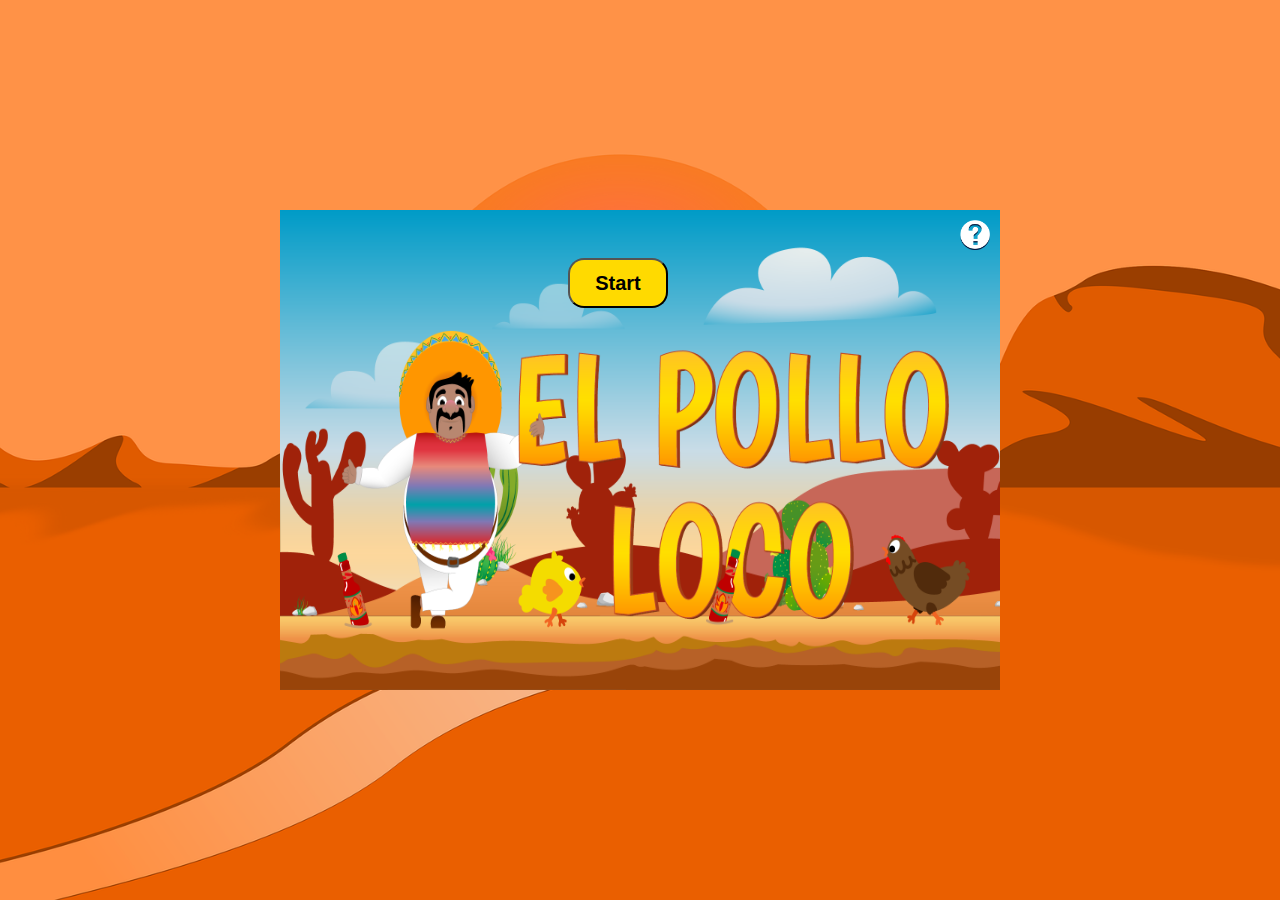
<file: index.html>
<!DOCTYPE html>
<html lang="en">

<head>
    <meta charset="UTF-8">
    <meta name="viewport" content="width=device-width, initial-scale=1.0">
    <link rel="stylesheet" href="./css/style.css">
    <link rel="stylesheet" href="./css/fonts-akatab.css">
    <link rel="icon" type="image/x-icon" href="./img/2_character_pepe/1_idle/idle/I-1.png">

    <title>El Pollo Loco</title>
    <script src="./js/sound.js"></script>
    <script src="./js/class/level.class.js"></script>
    <script src="./js/class/keybord.class.js"></script>
    <script src="./js/class/drawable-object.class.js"></script>
    <script src="./js/class/end-screen.class.js"></script>
    <script src="./js/class/statusbar.class.js"></script>
    <script src="./js/class/healthbar.class.js"></script>
    <script src="./js/class/endboss-healthbar.class.js"></script>
    <script src="./js/class/coinbar.class.js"></script>
    <script src="./js/class/salsabar.calss.js"></script>
    <script src="./js/class/moveable-object.class.js"></script>
    <script src="./js/class/collectable-item.class.js"></script>
    <script src="./js/class/bottle.class.js"></script>
    <script src="./js/class/coin.class.js"></script>
    <script src="./js/class/throwable-object.class.js"></script>
    <script src="./js/class/chicken.class.js"></script>
    <script src="./js/class/endboss.class.js"></script>
    <script src="./js/class/small-chicken.class.js"></script>
    <script src="./js/class/normal-chicken.class.js"></script>
    <script src="./js/class/cloud.class.js"></script>
    <script src="./js/class/character.class.js"></script>
    <script src="./js/class/background-object.class.js"></script>
    <script src="./js/levels/level1.js"></script>
    <script src="./js/class/world.class.js"></script>
    <script src="./js/game.js" defer></script>
</head>

<body>
    <div class="landscape d-none" id="landscape">
        <img src="./img/icons/device-rotate.png" alt="landscape" srcset="">
    </div>
    <div class="container" id="container">
        <div class="canvas-container" id="screen">
            <canvas class="d-none" id="canvas" width="780" height="480" alt="Canvas"></canvas>
            </canvas>

            <div class="start-game-section" id="start-game-section">
                <img class="pointer control-info" src="./img/icons/info.png" id="control-info " alt=""
                    onclick="toggleInfoBox()">
                <div class="info-box d-none" id="info-box">
                    <img src="./img/icons/close.png" class="control-info pointer" id="close-info" alt=""
                        onclick="toggleInfoBox()">
                    <div class="contol-info-settings">
                        <span>LAUFEN = PFEILTASTEN LINKS UND RECHTS</span>
                        <span>SPRINGEN = PFEILTASTE OBEN</span>
                        <span>ANGRIFF = D TASTE</span>
                        <div class="info-links">
                            <a class="pointer" href="./impressum.html">IMPRESSUM</a> <span>|</span>
                            <a class="pointer" href="./datenschutz.html">DATENSCHUTZ</a>
                        </div>
                    </div>

                </div>
                <img class="intro-img" src="./img/9_intro_outro_screens/start/startscreen_2.png" alt="Start Screen">
                <button class="play-button" onclick="startGame()">Start</button>
            </div>

            <div class="game-over d-none" id="game-over">
                <div class="game-over-container">
                    <img class="game-over-img" src="./img/9_intro_outro_screens/game_over/game over!.png"
                        alt="Game Over">
                    <button class="play-button" onclick="restartGame()">Restart</button>
                </div>
            </div>

            <div class="buttons-mobile">
                <div class="sound-button" onclick="toggleSound()">
                    <img class="pointer " id="mute-sound" src="./img/icons/play-sound.png" alt="Mute sound">
                </div>
                <div class="controls">
                    <img class="pointer desktop" id="left-button" src="./img/icons/left.png" alt="Left">
                    <img class="pointer desktop" id="right-button" src="./img/icons/right.png" alt="Right">
                </div>
                <div class="controls">
                    <img class="pointer desktop" id="jump-button" src="./img/icons/jump.png" alt="Jump">
                    <img class="pointer desktop" id="throw-button" src="./img/icons/attack.png" alt="Throw">
                </div>
            </div>
        </div>
    </div>

</body>

</html>
</file>
<file: css/style.css>
body {
    color: antiquewhite;
    font-family: "Akatab", sans-serif;
    display: flex;
    flex-direction: column;
    justify-content: center;
    align-items: center;
    background: url(../img/game_background_theme/bg_el_pollo_locco_1.png);
    background-position: center;
    background-size: cover;
    overflow: hidden;
    margin: 0;
    box-sizing: border-box;
}

body {
    font-family: 'Poppins', sans-serif;
}

canvas {
    width: inherit;
    height: inherit;
}

.pointer {
    cursor: pointer;
}

.intro-img {
    height: inherit;
    width: inherit;
    z-index: 1;
}

.container {
    position: relative;
    display: flex;
    align-items: center;
    height: 100vh;
}

.canvas-container {
    position: relative;
    display: flex;
    justify-content: center;
    align-items: center;
    width: 720px;
    height: 480px;
}

canvas {
    background-color: black;
}

.play-button {
    position: absolute;
    top: 10%;
    left: 40%;
    width: 100px;
    height: 50px;
    font-size: 20px;
    font-weight: 800;
    background-color: #FFDA00;
    border-radius: 16px;
    display: flex;
    justify-content: center;
    align-items: center;
    cursor: pointer;
    z-index: 2;
}

.play-button::before {
    width: 0;
    height: 0;
    background-color: #FFB700;
    border-top: 20px solid transparent;
    border-bottom: 20px solid transparent;
    border-left: 30px solid black;
}

.start-game-section {
    display: flex;
    align-items: center;
    justify-content: center;
    width: inherit;
    height: inherit;
    position: absolute;
    top: 50%;
    left: 50%;
    transform: translate(-50%, -50%);
    z-index: 2;
}

.contol-info-settings {
    display: flex;
    flex-direction: column;
    justify-content: space-around;
    align-items: center;
    width: 100%;
    height: 100%;
    font-size: 24px;
    color: #ffffff;
}

.contol-info-settings a {
    color: black;
    text-decoration: none;

}

.game-over {
    position: absolute;
    height: inherit;
    width: inherit;
    z-index: 3;
}

.game-over-container,
.game-over-img {
    width: inherit;
    height: inherit;
}

.buttons-mobile {
    position: absolute;
    display: flex;
    justify-content: space-between;
    align-items: flex-end;
    width: inherit;
    height: inherit;
}

.buttons-mobile img {
    cursor: pointer;
    width: 30px;
    height: 30px;
    z-index: 1;
}

.sound-button {
    position: absolute;
    top: 8px;
    right: 8px;
}

sound-button img {
    width: 30px;
    height: 30px;
}

.info-box {
    position: absolute;
    top: 50%;
    left: 50%;
    transform: translate(-50%, -50%);
    background-color: #EC680E;
    width: inherit;
    height: inherit;
    display: flex;
    justify-content: center;
    align-items: center;
    z-index: 4;
}

.muteButton {
    position: absolute;
    width: inherit;
    height: inherit;
    top: 10%;
    right: 10%;
}

.control-info {
    position: absolute;
    top: 10px;
    right: 10px;
    width: 30px;
    height: 30px;
    z-index: 2;
}

.controls {
    display: flex;
    gap: 24px;
    padding: 16px 16px 16px 16px;
}


.landscape {
    background-color: #FF9247;
    position: absolute;
    top: 0;
    left: 0;
    display: flex;
    justify-content: center;
    align-items: center;
    width: 100vw;
    height: 100vh;
    z-index: 3;
}

.landscape img {
    width: 300px;
    height: 300px;
}


@media (max-height: 430px) {


    .start-game-section,
    .intro-img,
    .canvas-container,
    .buttons-mobile,
    canvas {
        height: 100vh;
        width: 100vw;

    }

    .contol-info-settings {
        width: 100vw;
    }

    .play-button {
        top: 10%;
        left: 40%;
    }

    .game-over-img {
        aspect-ratio: 1/1;
    }

}

@media (max-height: 430px) {
    .buttons-mobile img {
        width: 24px;
        height: 24px;
    }

    .controls {
        gap: 16px;
        padding: 8px 8px 8px 8px;
    }
}

.d-none {
    display: none;
}
</file>
<file: css/fonts-akatab.css>
/* akatab-regular - latin */
@font-face {
    font-display: swap;
    /* Check https://developer.mozilla.org/en-US/docs/Web/CSS/@font-face/font-display for other options. */
    font-family: 'Akatab';
    font-style: normal;
    font-weight: 400;
    src: url('../fonts/akatab-v7-latin-regular.woff2') format('woff2');
    /* Chrome 36+, Opera 23+, Firefox 39+, Safari 12+, iOS 10+ */
}

/* akatab-500 - latin */
@font-face {
    font-display: swap;
    /* Check https://developer.mozilla.org/en-US/docs/Web/CSS/@font-face/font-display for other options. */
    font-family: 'Akatab';
    font-style: normal;
    font-weight: 500;
    src: url('../fonts/akatab-v7-latin-500.woff2') format('woff2');
    /* Chrome 36+, Opera 23+, Firefox 39+, Safari 12+, iOS 10+ */
}

/* akatab-600 - latin */
@font-face {
    font-display: swap;
    /* Check https://developer.mozilla.org/en-US/docs/Web/CSS/@font-face/font-display for other options. */
    font-family: 'Akatab';
    font-style: normal;
    font-weight: 600;
    src: url('../fonts/akatab-v7-latin-600.woff2') format('woff2');
    /* Chrome 36+, Opera 23+, Firefox 39+, Safari 12+, iOS 10+ */
}

/* akatab-700 - latin */
@font-face {
    font-display: swap;
    /* Check https://developer.mozilla.org/en-US/docs/Web/CSS/@font-face/font-display for other options. */
    font-family: 'Akatab';
    font-style: normal;
    font-weight: 700;
    src: url('../fonts/akatab-v7-latin-700.woff2') format('woff2');
    /* Chrome 36+, Opera 23+, Firefox 39+, Safari 12+, iOS 10+ */
}

/* akatab-800 - latin */
@font-face {
    font-display: swap;
    /* Check https://developer.mozilla.org/en-US/docs/Web/CSS/@font-face/font-display for other options. */
    font-family: 'Akatab';
    font-style: normal;
    font-weight: 800;
    src: url('../fonts/akatab-v7-latin-800.woff2') format('woff2');
    /* Chrome 36+, Opera 23+, Firefox 39+, Safari 12+, iOS 10+ */
}

/* akatab-900 - latin */
@font-face {
    font-display: swap;
    /* Check https://developer.mozilla.org/en-US/docs/Web/CSS/@font-face/font-display for other options. */
    font-family: 'Akatab';
    font-style: normal;
    font-weight: 900;
    src: url('../fonts/akatab-v7-latin-900.woff2') format('woff2');
    /* Chrome 36+, Opera 23+, Firefox 39+, Safari 12+, iOS 10+ */
}
</file>
